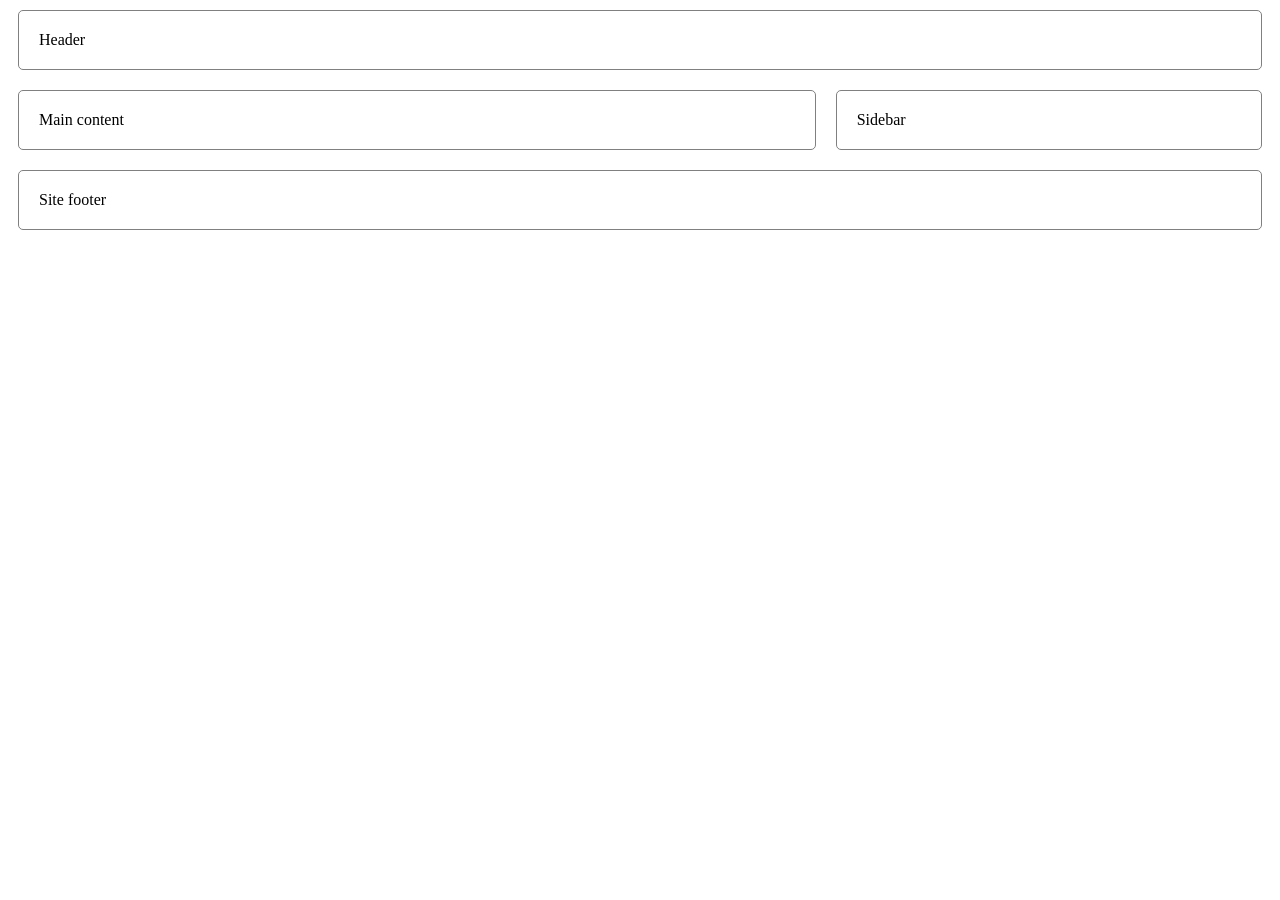
<file: 01/index.html>
<!DOCTYPE html>
<html lang="en">
<head>
    <meta charset="UTF-8">
    <meta name="viewport" content="width=device-width, initial-scale=1.0">
    <link rel="stylesheet" href="style.css">
    <title>Media Query</title>
</head>
<body>
    <div class="site-wrapper">
        <header class="site-section">
            Header
        </header>

        <div class="site-content">
        <main class="site-section">
            Main content
        </main>
        <aside class="site-section">
            Sidebar
        </aside>
        </div>

        <footer class="site-section">
            Site footer
        </footer>
    </div>
</body>
</html>
</file>
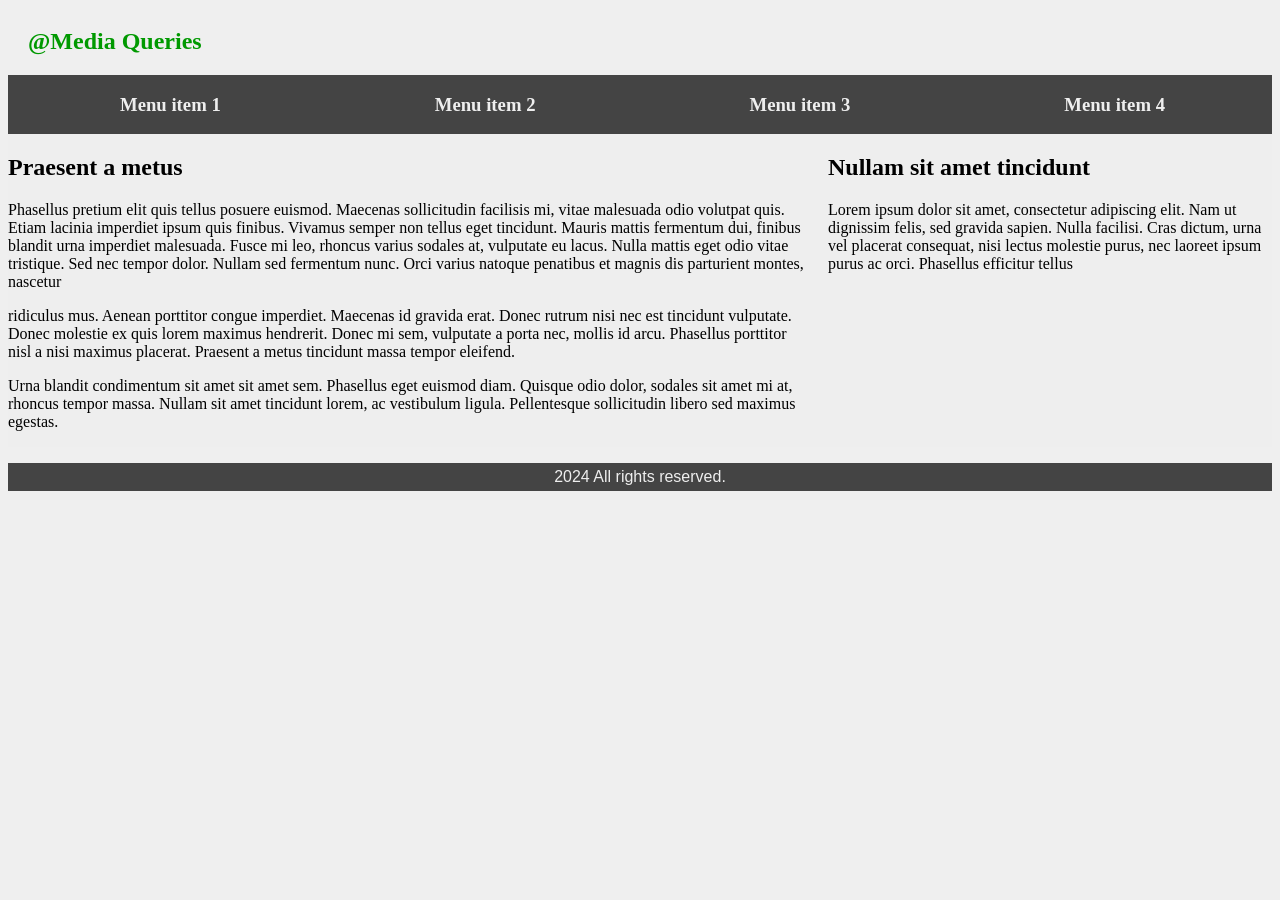
<file: 02/index.html>
<!DOCTYPE html>
<html lang="en">
<head>
    <meta charset="UTF-8">
    <meta name="viewport" content="width=device-width, initial-scale=1.0">
    <link rel="stylesheet" href="style.css">
    <title>Media Queries</title>
</head>
<body>
    <header class="main-header">@Media Queries</header>
    <article>
        <header class="section-header">
            <h3>Menu item 1</h3>
            <h3>Menu item 2</h3>
            <h3>Menu item 3</h3>
            <h3>Menu item 4</h3>
        </header>

        <main class="article-content">
            <section class="section-left">
                <h2>Praesent a metus</h2>
                <p>
                Phasellus pretium elit quis tellus posuere euismod. Maecenas sollicitudin facilisis mi, vitae malesuada odio volutpat quis. Etiam lacinia imperdiet ipsum quis finibus. Vivamus semper non tellus eget tincidunt. Mauris mattis fermentum dui, finibus blandit urna imperdiet malesuada. Fusce mi leo, rhoncus varius sodales at, vulputate eu lacus. Nulla mattis eget odio vitae tristique. Sed nec tempor dolor. Nullam sed fermentum nunc. Orci varius natoque penatibus et magnis dis parturient montes, nascetur
                </p>
                <p>
                ridiculus mus. Aenean porttitor congue imperdiet. Maecenas id gravida erat. Donec rutrum nisi nec est tincidunt vulputate. Donec molestie ex quis lorem maximus hendrerit. Donec mi sem, vulputate a porta nec, mollis id arcu. Phasellus porttitor nisl a nisi maximus placerat. Praesent a metus tincidunt massa tempor eleifend.
                </p>
                <p>
                Urna blandit condimentum sit amet sit amet sem. Phasellus eget euismod diam. Quisque odio dolor, sodales sit amet mi at, rhoncus tempor massa. Nullam sit amet tincidunt lorem, ac vestibulum ligula. Pellentesque sollicitudin libero sed maximus egestas.
                </p>
            </section>

            <section class="section-right">
                <h2>Nullam sit amet tincidunt</h2>
                <p>
                    Lorem ipsum dolor sit amet, consectetur adipiscing elit. Nam ut dignissim felis, sed gravida sapien. Nulla facilisi. Cras dictum, urna vel placerat consequat, nisi lectus molestie purus, nec laoreet ipsum purus ac orci. Phasellus efficitur tellus
                </p>
            </section>
        </main>

        <footer>
            <p>2024 All rights reserved.</p>
        </footer>
    </article>
    
</body>
</html>
</file>
<file: 01/style.css>
.site-section{
    border: 1px solid gray;
    padding: 20px;
    border-radius: 5px;
    margin: 10px;
}

.site-content{
    display: flex;
    justify-content: space-between;
}

.site-content main{
    flex-grow: 2;
}

.site-content aside{
    flex-grow: 1;
}

@media (max-width: 800px){
    .site-content{
        flex-direction: column;
    }
}
</file>
<file: 02/style.css>
body{
    background-color: #eeee;
}

.main-header{
    display: flex;
    color: #009900;
    font-size: x-large;
    font-weight: bold;
    padding: 20px;
}

.section-header{
    background-color: #444;
    color: #eee;    
    display: flex;
    flex-direction: row;
    padding-inline-start: 5px;    
    justify-content: space-around;
}

main{
    background-color: #eee;
    display: flex;
    column-gap: 20px;
      
}

.section-left{
    max-width: 800px;
}


footer p{
    background-color: #444;
    padding: 5px;    
    display: flex;
    justify-content: center;
    font-family: Arial, Helvetica, sans-serif;
    color: #eee;
}

@media (max-width: 600px){
    .section-header{
        display: flex;
        flex-direction: column;
        text-align: center;
        border: 30px;
        border-color: white;        
    }
    
}
</file>
